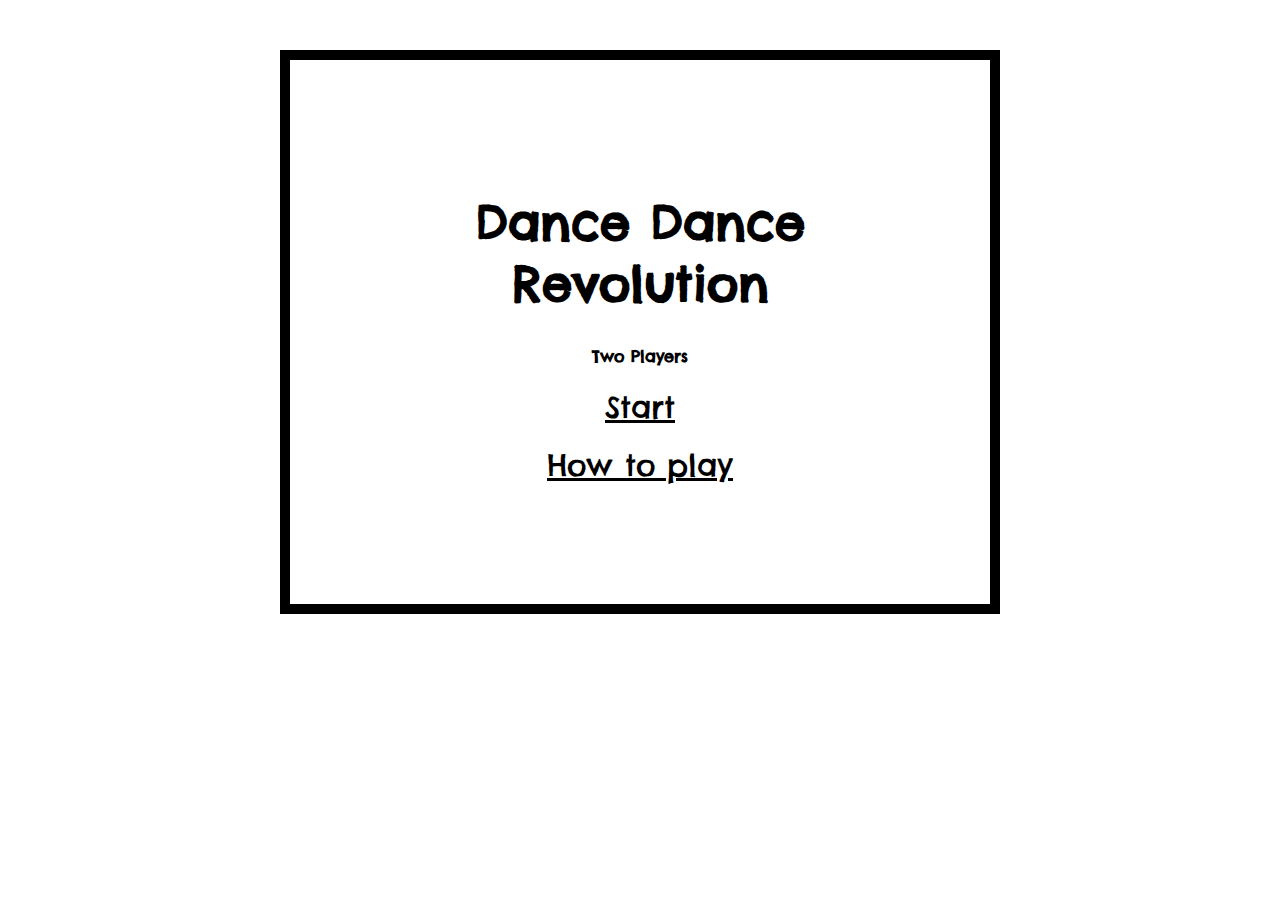
<file: index.html>
<!DOCTYPE html>
<html>
  <head>
    <meta charset="utf-8">
    <title>Menu Page</title>
    <link href="https://fonts.googleapis.com/css?family=Chelsea+Market" rel="stylesheet">
    <link href = "menustyle.css" rel = "stylesheet" type = "text/css" />
  </head>
  <body>
    <audio controls autoplay hidden="hidden" loop>
      <source src = "./audio/Maple-Leaf-Rag.mp3" type = "audio/mp3" />
    </audio>

    <audio controls hidden="hidden" id = "mousehover">
      <source src = "./audio/click.wav" type = "audio/mp3" />
    </audio>

    <audio controls hidden="hidden" id = "mouseclick">
      <source src = "./audio/mouseclick.wav" type = "audio/mp3" />
    </audio>
    <div class = "container">
      <h1>Dance Dance Revolution</h1>
      <h4>Two Players</h4>
      <a href = "game.html">Start</a>
      <a href="#" id = "how-to-play">How to play</a>
      <a href = "#" id = "back">Back to menu</a>
    </div>


    <script type="text/javascript" src="jquery.min.js"></script>
    <script src="script.js"></script>
  </body>
</html>
</file>
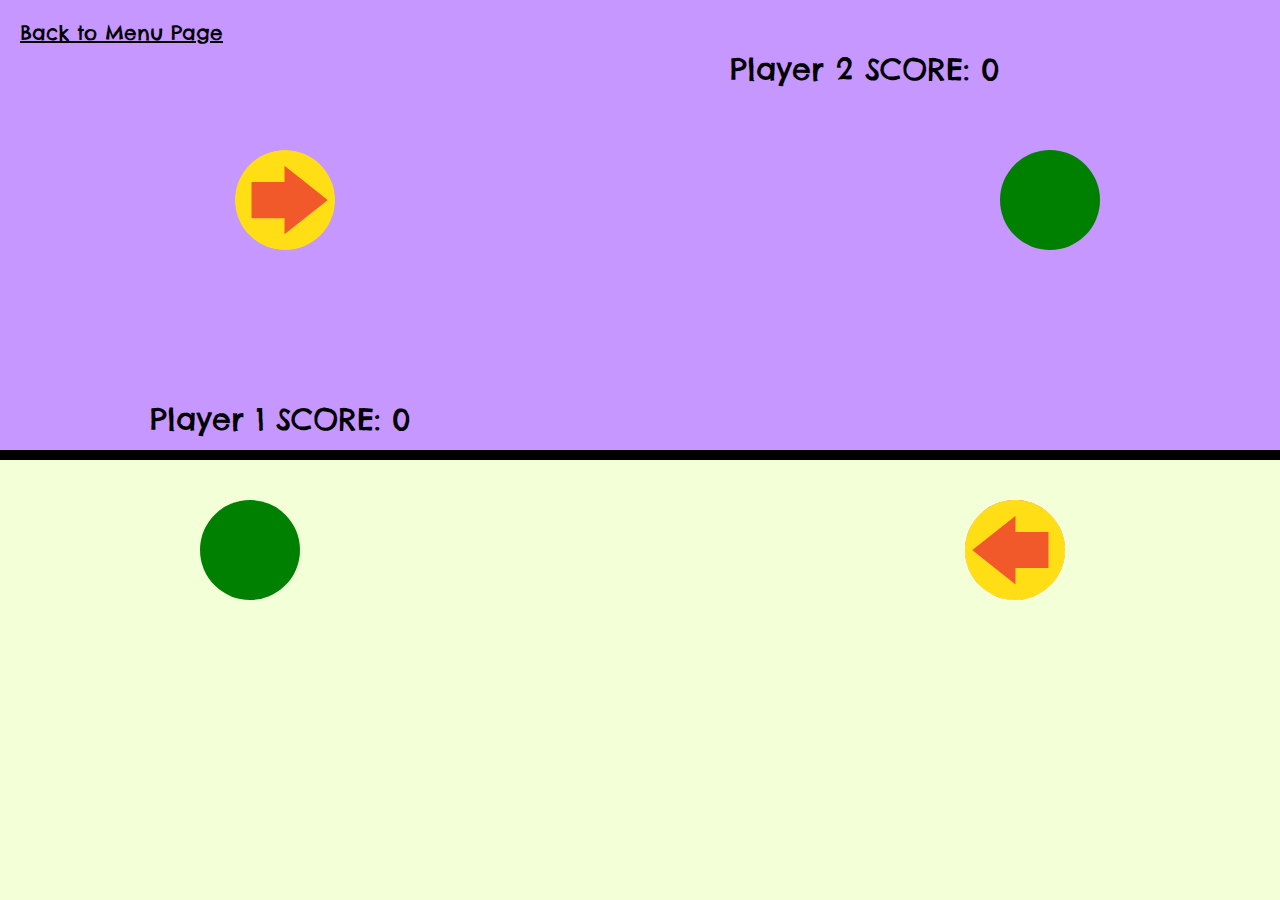
<file: game.html>
<!DOCTYPE html>
<html lang="en">
<head>
  <meta charset="UTF-8">
  <title>Dance Dance Revolution</title>
  <link href = "animate.css" rel = "stylesheet" type = "text/css" />
  <link href = "style.css" rel = "stylesheet" type = "text/css" />
  <link href="https://fonts.googleapis.com/css?family=Chelsea+Market" rel="stylesheet">

</head>

<body>

  <!-- <audio controls id = "audio">
    <source src="./audio/Menu-Selection-Click.wav" type="audio/mp3">
  </audio> -->
  <div id = "background-player-one"><br /><a href="index.html">Back to Menu Page</a></div>
  <div id = "background-player-two"></div>
  <!-- <audio controls autoplay id = "song" hidden="hidden">
    <source src="./audio/happy-and-you-know-it.mp3" type="audio/mp3">
  </audio> -->
  <audio controls autoplay id = "song" hidden="hidden">
    <source src="./audio/the_entertainer_easy.mp3" type="audio/mpeg">
  </audio>
  <!-- <button id = "start"><h1>START</h1></button> -->
  <div id = "score-board">Player 1 SCORE: <span id = "score">0</span></div>
  <div id = "line-divider"></div>

  <div id = "score-board-two">Player 2 SCORE: <span id = "score-two">0</span></div>
  <div id = "comment"></div>
  <div id = "comment-two"></div>

  <div id = "gameover">
    <audio controls hidden="hidden" id = "applause" loop>
      <source src = "./audio/applause.wav" type = "audio/wav" />
    </audio>
    <audio controls hidden="hidden" id = "cheer" loop>
      <source src = "./audio/Female_Crowd_Celebration.mp3" type = "audio/mpeg"/>
    </audio>
    <p id = "playeronewins">Player 1 wins!</p>
    <p id = "playertwowins">Player 2 wins!</p>
    <p id = "draw">Draw!</p>
  </div>

  <audio controls hidden="hidden" id = "mousehover">
    <source src = "./audio/click.wav" type = "audio/wav" />
  </audio>
  <audio controls hidden="hidden" id = "mouseclick">
    <source src = "./audio/mouseclick.wav" type = "audio/wav" />
  </audio>
  <audio controls hidden="hidden" id = "hitTwo">
    <source src = "./audio/Coin01.mp3" type = "audio/mpeg" />
  </audio>
  <audio controls hidden="hidden" id = "hitOne">
    <source src = "./audio/Coin01.mp3" type = "audio/mpeg" />
  </audio>


  <!-- <div class="ball"></div> -->
  <div id="target"></div>
  <div id="target-two"></div>



  <script type="text/javascript" src="jquery.min.js"></script>
  <script type="text/javascript" src="ball.js"></script>
  <script type="text/javascript" src="ballPlayerTwo.js"></script>
  <script type="text/javascript" src="target.js"></script>
  <script type="text/javascript" src="targetTwo.js"></script>
  <script type="text/javascript" src="game.js"></script>
</body>
</html>
</file>
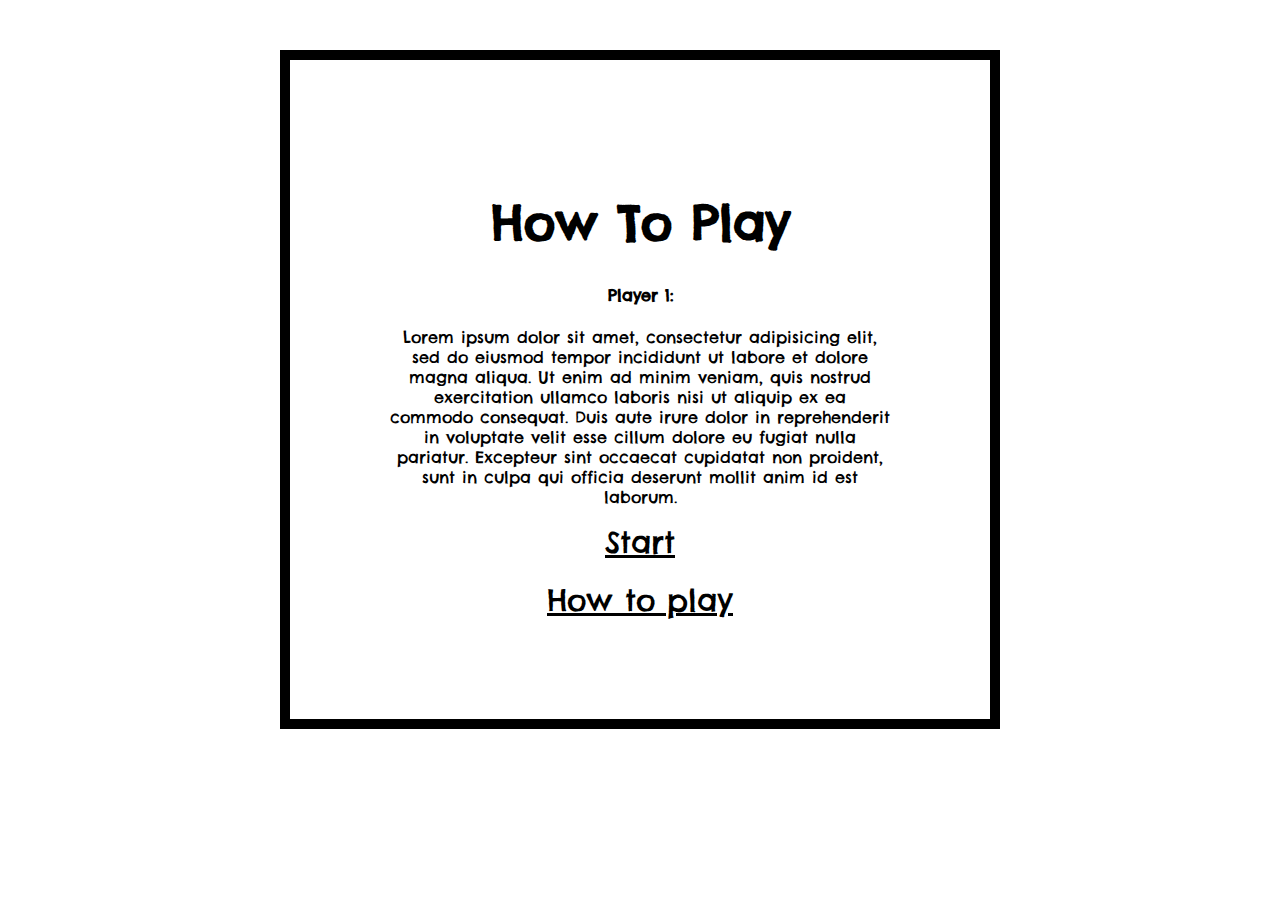
<file: instructions.html>
<!DOCTYPE html>
<html>
  <head>
    <meta charset="utf-8">
    <title>How To Play</title>
    <link href="https://fonts.googleapis.com/css?family=Chelsea+Market" rel="stylesheet">
    <link href = "menustyle.css" rel = "stylesheet" type = "text/css" />
  </head>
  <body>
    <div class = "container">
      <h1>How To Play</h1>
      <h4>Player 1:</h4>
      <p>
        Lorem ipsum dolor sit amet, consectetur adipisicing elit, sed do eiusmod tempor incididunt ut labore et dolore magna aliqua. Ut enim ad minim veniam, quis nostrud exercitation ullamco laboris nisi ut aliquip ex ea commodo consequat. Duis aute irure dolor in reprehenderit in voluptate velit esse cillum dolore eu fugiat nulla pariatur. Excepteur sint occaecat cupidatat non proident, sunt in culpa qui officia deserunt mollit anim id est laborum.
      </p>
      <a href = "game.html">Start</a><br /><br />
      <a href = "instructions.html">How to play</a>
    </div>

  </body>
</html>
</file>
<file: menustyle.css>
h1, h4{
  text-align: center;
}
h1{
  font-size: 48px;
}
body{
  font-family: "Chelsea Market", sans-serif;
}
.container{
  width: 500px;
  /*height: 200px;*/
  margin: 0 auto;
  text-align: center;
  padding: 100px;
  border: 10px solid black;
  margin-top: 50px;
}

a{
  font-size: 30px;
  color: black;
  margin-top: 20px;
  margin-bottom: 20px;
}
#how-to-play{
  display: block;
}
#back{
  display: none;
}

a:hover{
  color: purple;
}
</file>
<file: style.css>
body{
  margin: 0;
  font-family: 'Chelsea Market', cursive;
}
.ball {
  height: 100px;
  width: 100px;
  background-color: red;
  position: absolute;
  top:50px;
  left:50px;
  border-radius: 50%;
  /*display: inline-block;*/
}
#target {
  height: 100px;
  width: 100px;
  background-color: green;
  position: absolute;
  top:500px;
  left:200px;
  border-radius: 50%;
  /*display: inline-block;*/
}
#target-two {
  height: 100px;
  width: 100px;
  background-color: green;
  position: absolute;
  top:150px;
  left:1000px;
  border-radius: 50%;
  /*display: inline-block;*/
}
#score-board {
  height: 50px;
  width: 400px;
  color: black;
  /*font-family: Helvetica, sans-serif;*/
  font-size: 30px;
  top: 400px;
  left: 150px;
  position: absolute;
  /*display: inline;*/
}
#background-player-one{
  height: 50%;
  width: 100%;
  position: absolute;
  top: 0;
  background-color: #C697FF;
}
#background-player-two{
  height: 50%;
  width: 100%;
  position: absolute;
  top: 50%;
  background-color: #F3FFD7;
}
#line-divider{
  height: 10px;
  width: 100%;
  background-color: black;
  position:absolute;
  top: 50%;
}
#score-board-two {
  height: 50px;
  width: 400px;
  color: black;
  /*font-family: Helvetica, sans-serif;*/
  font-size: 30px;
  top: 50px;
  right: 150px;
  position: absolute;
  /*display: inline;*/
}
#start{
  height: 50px;
  line-height: 0px;
  width: 150px;
  left: 400px;
  top:50px;
  position: absolute;
  /*display: inline;*/
}
#comment{
  position: absolute;
  text-transform: uppercase;
  top: 450px;
  left:230px;
  text-align: center;
}
#comment-two{
  position: absolute;
  text-transform: uppercase;
  top: 100px;
  right:300px;
  text-align: right;
}

a{
  font-size: 20px;
  color:black;
  margin:20px;
}
a:hover{
  color:purple;
}

#gameover{
  position: fixed;
  top: 50%;
  border: 5px solid black;
  background-color: white;
  color: black;
  width: 500px;
  height: 400px;
  left:50%;
  margin-left: -250px;
  margin-top: -200px;
  display: none;
}

p{
  top: 50%;
  margin-top: -30px;
  position: fixed;
  left:50%;
  margin-left: -175px;
  font-size: 50px;
  /*display: none;*/
}

#draw{
  margin-left: -75px;
  /*display: block;*/
}
</file>
